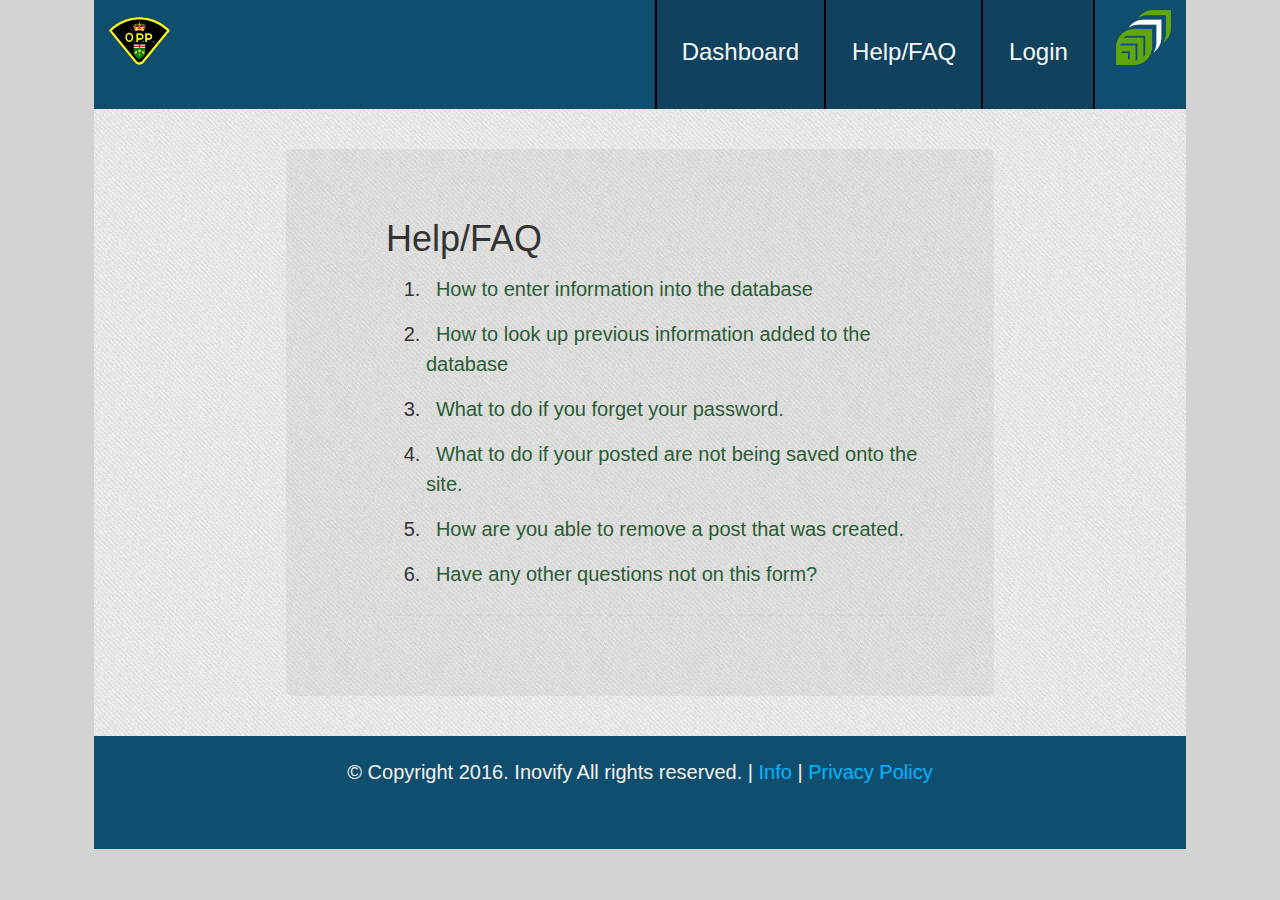
<file: help.html>
<!DOCTYPE html>
<html>
<head>
  <title>Help/FAQ</title>  
  <link rel="stylesheet" href="css/bootstrap-theme.css" />
  <link rel="stylesheet" href="css/bootstrap.min.css" />
  <link rel="stylesheet" href="css/bootstrap.css" />
  <link rel="stylesheet" href="css/main.css" />

</head>
<body>

  <div class="row outer">
   <div class="col-md-1"></div>
   <div class="col-md-10 inner"> 

     <section class="row nav-whole">
       <section class="col-md-1">
         <img src="images/opp_logo.png" class="opp-logo"> 
       </section> <!-- Close Column-->

       <section class="col-md-10">
         <nav>
           <ul class="navbar-right">
             <li><a href="index.html" title="dashboard">Dashboard</a></li>
             <li><a href="help.html" title="help">Help/FAQ</a></li>
             <li><a href="login.html" title="login">Login</a></li>
           </ul>
         </nav>
       </section>
       <section class="col-md-1">
         <img src="images/georgian-accelerator-green-white-200.png" class="leaf">
       </section>
     </section> <!-- Close Row -->



     <div class="row">
      <section class="col-md-12">
        <div class="page-wrap">


          <div class="help">
          <h1>Help/FAQ</h1>
          
            <ol>
              <li><a href="">How to enter information into the database</a></li>
              <li><a href="">How to look up previous information added to the database</a></li>
              <li><a href="">What to do if you forget your password.</a></li>
              <li><a href="">What to do if your posted are not being saved onto the site.</a></li>
              <li><a href="">How are you able to remove a post that was created.</a></li>
              <li><a href="">Have any other questions not on this form?</a></li>
            </ol>
          </div>
        </div>
      </section> 
    </div>






    <div class="row footer">
     <div class="col-md-12">
       <footer>
        <p>
          &copy; Copyright 2016. Inovify All rights reserved. | <a href="/info/">Info</a> | <a href="/privacy-policy/">Privacy Policy</a>
        </p>
      </footer>
    </div> <!-- Close Column-->
  </div> <!-- Close Row -->

</div><!-- Close Col-->

<div class="col-md-1 outer"></div>

</div><!-- Close Row-->



<div class="row">
 <div class="col-md-1"></div>
 <div class="col-md-10 footer">

 </div> <!-- Close Column-->
 <div class="col-md-1"></div>
</div><!-- Close Row-->

<script src="js/bootstrap.js"></script>
<script src="js/bootstrap.min.js"></script>
<script src="js/npm.js"></script>
</body>
</html>
</file>
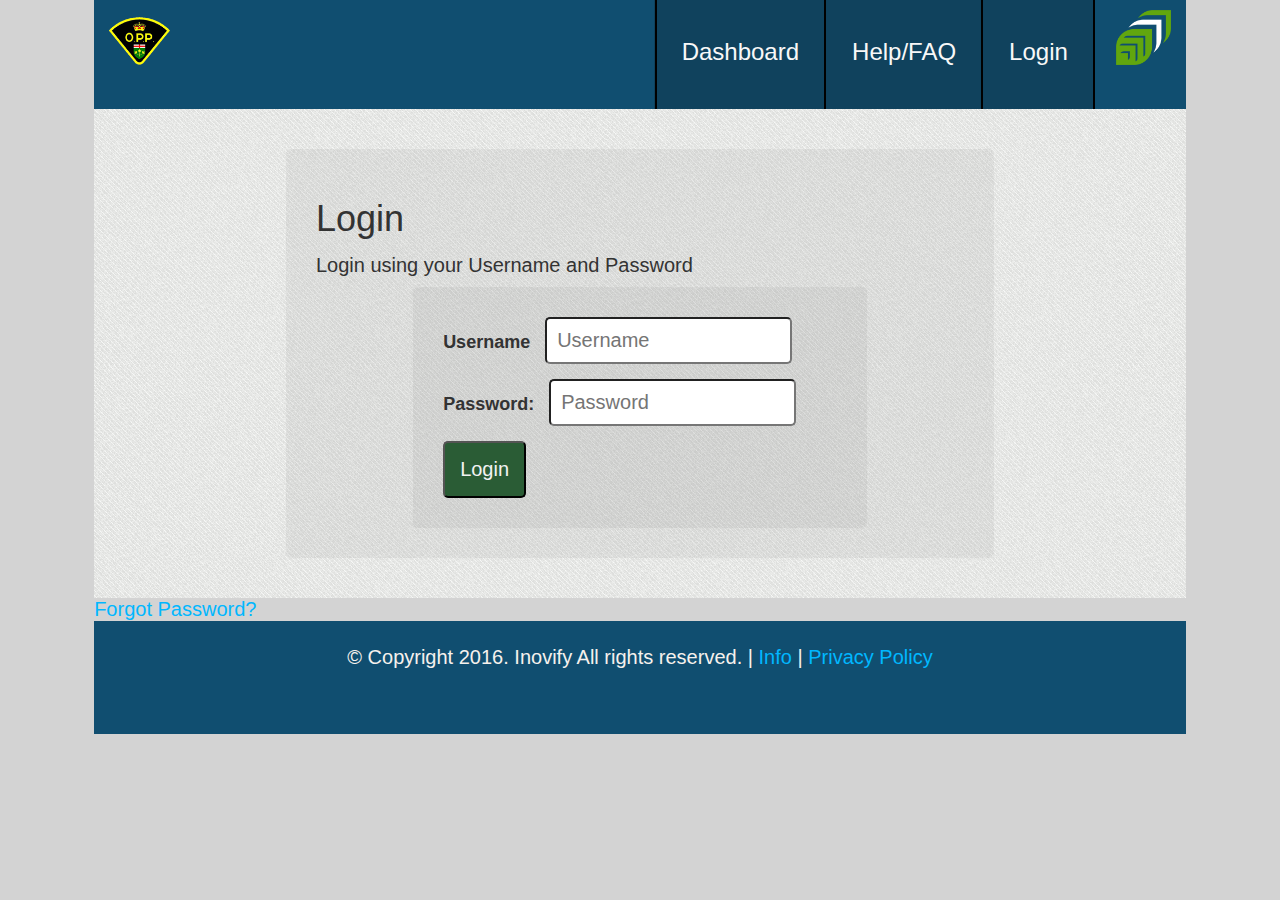
<file: login.html>
<!DOCTYPE html>
<html>
<head>
  <title>Login</title>  
  <link rel="stylesheet" href="css/bootstrap-theme.css" />
  <link rel="stylesheet" href="css/bootstrap.min.css" />
  <link rel="stylesheet" href="css/bootstrap.css" />
  <link rel="stylesheet" href="css/main.css" />
  
</head>
<body>

  <div class="row outer">
   <div class="col-md-1"></div>
   <div class="col-md-10 inner"> 

     <section class="row nav-whole">
       <section class="col-md-1">
         <img src="images/opp_logo.png" class="opp-logo"> 
       </section> <!-- Close Column-->
       
       <section class="col-md-10">
         <nav>
           <ul class="navbar-right">
             <li><a href="index.html" title="dashboard">Dashboard</a></li>
             <li><a href="help.html" title="help">Help/FAQ</a></li>
             <li><a href="login.html" title="login">Login</a></li>
           </ul>
         </nav>
       </section>
       <section class="col-md-1">
         <img src="images/georgian-accelerator-green-white-200.png" class="leaf">
       </section>
     </section> <!-- Close Row -->


     

     <div class="row">
      <section  class="col-md-12">
        <div class="page-wrap">
          <div class="login">

            <h1>Login</h1>
            <p>Login using your Username and Password</p>
            <div class="login">
              
              <form method="post" action="validate.php">
                <div>
                  <label for="email">Username</label>
                  <input name="email" placeholder="Username" />
                </div>
                <div>
                  <label for="pass">Password:</label>
                  <input name="pass" type="password" placeholder="Password" />
                </div>
                <button type="">Login</button>
              </form>
            </div>
          </div>
        </div> <!-- Close Row -->
      </section>
      <br />
      <a href="">Forgot Password?</a>
    </div>





    <div class="row footer">
     <div class="col-md-12">
       <footer>
        <p>
          &copy; Copyright 2016. Inovify All rights reserved. | <a href="/info/">Info</a> | <a href="/privacy-policy/">Privacy Policy</a>
        </p>
      </footer>
    </div> <!-- Close Column-->
  </div> <!-- Close Row -->

</div><!-- Close Col-->

<div class="col-md-1 outer"></div>

</div><!-- Close Row-->



<div class="row">
 <div class="col-md-1"></div>
 <div class="col-md-10 footer">
   
 </div> <!-- Close Column-->
 <div class="col-md-1"></div>
</div><!-- Close Row-->

<script src="js/bootstrap.js"></script>
<script src="js/bootstrap.min.js"></script>
<script src="js/npm.js"></script>
</body>
</html>
</file>
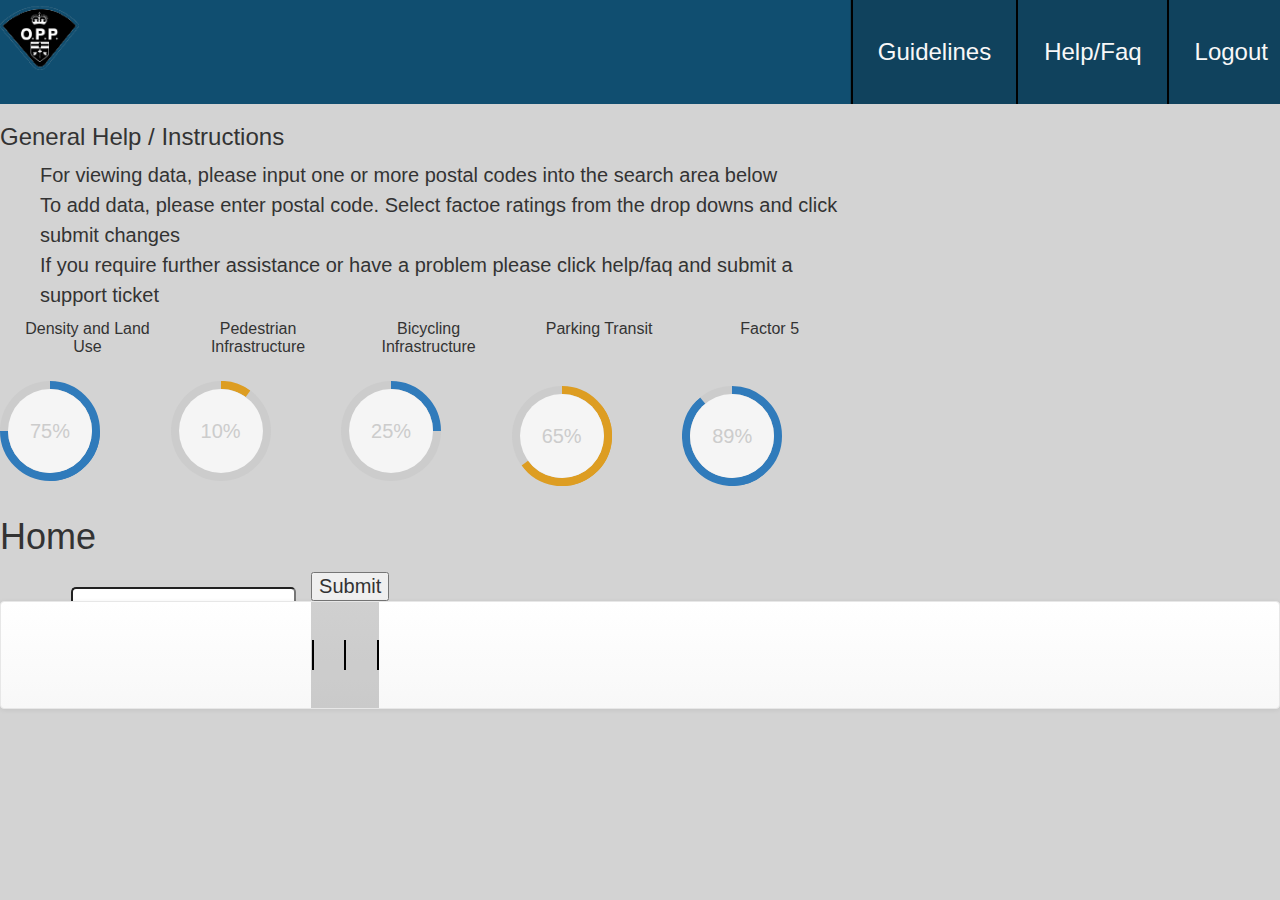
<file: main.html>
<!DOCTYPE html>
<html>
<head>
    <title>Home</title>  
    <link rel="stylesheet" href="css/bootstrap-theme.css" />
    <link rel="stylesheet" href="css/bootstrap.min.css" />
    <link rel="stylesheet" href="css/bootstrap.css" />
    <link rel="stylesheet" href="css/circle.css" />

    <link rel="stylesheet" href="css/main.css" />
    
</head>
<body>

    <header>
        <section class="row nav-whole">
            <section class="col-md-1">
                <img src="images/logo-opp.png" class="logo">
            </section> <!-- Close Column-->

            <section class="col-md-11">
                <nav>
                    <ul class="navbar-right">
                        <li><a href="main.html" title="home">Guidelines</a></li>
                        <li><a href="edit.html" title="edit">Help/Faq</a> </li>
                        <li><a href="login.html" title="login">Logout</a></li>
                    </ul>
                </nav>
            </section>
        </section> <!-- Close Row -->
    </header>


    <section class="row">
        <section class="col-md-8">

            <h3>General Help / Instructions</h3>

            <ol>
                <li>For viewing data, please input one or more postal codes into the search area below</li>
                <li>To add data, please enter postal code. Select factoe ratings from the drop downs and click submit changes</li>
                <li>If you require further assistance or have a problem please click help/faq and submit a support ticket</li>
            </ol>



            <section class="row">

                <section class="col-md-2 circle-wrapper">

                   <h3>Density and Land Use</h4>

                <div class="c100 p75 big">
                    <span>75%</span>
                    <div class="slice">
                        <div class="bar"></div>
                        <div class="fill"></div>
                    </div>
                </div>

                </section> <!-- Close Column Inner -->

                <section class="col-md-2 circle-wrapper">

                   <h3>Pedestrian Infrastructure</h4>

                <div class="c100 p10 big orange">
                    <span>10%</span>
                    <div class="slice">
                        <div class="bar"></div>
                        <div class="fill"></div>
                    </div>
                </div>

                </section> <!-- Close Column Inner -->

                <section class="col-md-2 circle-wrapper">

                   <h3>Bicycling Infrastructure</h4>

                <div class="c100 p25 big">
                    <span>25%</span>
                    <div class="slice">
                        <div class="bar"></div>
                        <div class="fill"></div>
                    </div>
                </div>

                </section> <!-- Close Column Inner -->

                <section class="col-md-2 circle-wrapper">

                    <h3>Parking Transit</h4>
                    <br />

                <div class="c100 p65 big orange">
                    <span>65%</span>
                    <div class="slice">
                        <div class="bar"></div>
                        <div class="fill"></div>
                    </div>
                </div>

                </section> <!-- Close Column Inner -->

                <section class="col-md-2 circle-wrapper">

                    <h3>Factor 5</h4>
                    
                    <br />
                    
                <div class="c100 p89 big">
                    <span>89%</span>
                    <div class="slice">
                        <div class="bar"></div>
                        <div class="fill"></div>
                    </div>
                </div>

                </section> <!-- Close Column Inner -->

                <section class="col-md-2">

                </section> <!-- Close Column Inner -->

            </section> <!-- Close Row Inner -->

        </section> <!-- Close Column -->

        <section class="col-md-4">

        </section> <!-- Close Column-->

    </section> <!-- Close Row -->


    <h1>Home</h1>

    <form method="get" role="search">
       <label>
         <span>Search:</span>
         <input type="search" accesskey="s">
     </label>
     <button>Submit</button>
 </form></li>

 <section1>


 </section1>

 <footer>
     <nav class="navbar navbar-default">
         <ul class="nav navbar-nav">
             <li><a href="main.html" title="home"></a></li>
             <li><a href="edit.html" title="edit"></a> </li>

         </ul>
     </nav>

 </footer>

 <script src="js/bootstrap.js"></script>
 <script src="js/bootstrap.min.js"></script>
 <script src="js/npm.js"></script>

</body>
</html>
</file>
<file: css/main.css>
html, body {


  font: 20px "Lucida Grande", Helvetica, Arial, sans-serif;
  /* background-color: rgb(0,255,127);*/
  height: 100%;
  background-color:lightgray;

}


.row {
  padding: 0;
}

section {
  padding: 0;
}

h1 {
  display: inline-block;
  font: 40px, "Times New Roman";
  position: relative;
  margin-bottom: 15px;
}

a {
  color: #00B7FF;
}

a:hover {
  text-decoration: none;
}

li {
  list-style-type: none;

}


/* Navigation Styling */

.nav-whole {
  background-color: #104E70;


}


.inner ol {
  margin-bottom: 30px;
  border-bottom: 2px dashed lightgray;
  padding-bottom: 10px;
}

.inner li {
  margin-bottom: 5px;
}

ol li {
  line-height: 1.5em;
}

nav {
  font-size: 0;
}



nav ul {
  margin: 0;
  padding: 0;
  padding-top: 38px;
  padding-bottom: 38px;
  overflow: hidden;
  background-color: rgba(20,20,20,0.2);
}

nav ul li {
    display: inline-block;
    list-style-type: none;
    padding-left: 1px;

}

nav li a {
  font-size: 24px;
  text-decoration: none;
  color: #f8f8f8;
  padding: 0;
  padding: 50px 25px 50px 25px;
  border-right: 2px solid black;

}

nav li:first-of-type a {
  border-left: 2px solid black;

}


nav li a:hover {
  background-color: rgba(20,20,20,0.4);
  text-decoration: none;
  color: lightgray;
}

td {
  border-bottom: 1px solid black;
}

td, th, tr {
  padding: 8px 20px 8px 20px;
}



input {
  padding: 10px;
  margin-bottom: 15px;
  border-radius: 5px;
}

/* Background Gradients */
.page-wrap {
width: 100%;
 margin-left: auto;
 margin-right: auto;
   background-image: url("../images/rough_diagonal.png");
  padding: 40px; 
}


/* Left Side Inner */
.inner section.col-md-8 {
    background-image: url("../images/rough_diagonal.png"); 
    padding: 40px;
  
}

/* Entire Left Side */
section.inner {
    background-image: url("../images/rough_diagonal.png"); 
    padding: 0;
}

.dash h1 {
  width: 100%;
  text-align: left;
  margin-bottom: -5px;

}

.dash li {
  font-size: 0.8em;
}

.col-md-12 {
  padding: 0;
}

.search-bar {
  margin-top: 20px;
}

/* Logo Image */
.opp-logo {
  margin-top: 12px;
  width: 100%;
}

.leaf{
   width: 90%;
    margin-top: 10px;
    float: right;
} 


.logo {
  text-align: center;
  width: 100%;
  margin: auto;
}


.circle {
    position:relative;
    width:200px; height:200px;
    margin:0 auto;
    overflow:hidden;
    border-radius: 100px;
}

.circle:after{
    content:'';
    position:absolute;
    left:25px; top:25px;
    border-radius:100%;
    width:150px; height:150px;
    box-shadow: 0px 0px 0px 2000px #f2f2f2;
    background-color: transparent;

}

.circle-wrapper {
  margin-right: 25px;
  text-align: center;
}

.circle p {
  margin-top: 85px;
  overflow: hidden;
  background-color: transparent;
  font-size: 1.6em;
}

.c100.big {
  font-size: 200px;
}

/* Recent Submissions Center */
.recent-submissions {
  text-align: center;
  margin-top: 15px;
 

}

/* Center Table */
.recent-submissions table {
  margin-left: auto;
  margin-right: auto;
}

/* Center Table */
.recent-submissions .thead-wrapper {
  border-bottom: 2px dashed gray;
  margin-bottom: 20px;
  padding-bottom: 10px;
}


.recent-submissions button {
  padding: 10px;
}


.map-changes {
  border-top: 2px dashed gray;
  padding-top: 30px;
  margin-top: 30px;
  height: 100%;
  overflow: none;
}



.fieldsets button {
    background-color: #2A5C35;
  padding: 15px;
  border-radius: 5px;
  color: #f2f2f2;
  text-align: center;
  float: right;
}


.post-form {
  text-align: center;
  margin: auto;
}

/* Form Inputs */
.post-form label {
display: block;
}



/* Form Inputs */


.post-form button {
  background-color: #2A5C35;
  padding: 15px;
  border-radius: 5px;
  color: #f2f2f2;
  text-align: center;

}


.post-form fieldset {
  width: 100%;
  display: inline-block;
  text-align: center;
  padding-right: 20px;
}


/* Form Input Styling WRAPPER */
.form-inputs {
  width: 250px;
  display: inline-block;
  margin-right: 5px;
}


/* Form Inputs */
.post-form .input-details {
  background-color: rgba(240,240,240,1);
  margin-left: 15px;

}

/* Form Input Styling WRAPPER */
.form-inputs label{
  margin-left: 25px;
}


.search-here-wrapper h2 {
  display: inline-block;
  margin-right: 20px;

}


/* Form Inputs */
.post-form .search-here {
  padding: 15px;
  border-radius: 15px;
  width: 400px;
  display: inline-block;

}





.postal-code {
  border-bottom: 2px dashed lightgray;
  background-color: rgba(255, 255, 255, 0.2); 
  padding: 20px;
  height: 100%;
  overflow: hidden;
  border-radius: 5px;


}

.postal-code button {
  float: right;
  margin-right: 15px;
  background-color: #2A5C35;
  padding: 15px;
  border-radius: 5px;
  color: #f2f2f2;
  text-align: center;
}

.postal-code p {
  margin-top: 15px;
  margin-right: 15px;
  font-size: 0.6em;
  float: right;
  clear: right;
}

fieldset {
  margin-bottom: 15px;
}

.fieldsets {
  margin-top: -10px;
  background-color: rgba(255, 255, 255, 0.2); 
  padding: 40px;
  border-radius: 20px;
  height: 100%;
  overflow: hidden;
}

.fieldsets .submit-changes {
  width: 100%;
}


/* Hide Fieldsets */
/*.fieldsets-hide, .fieldsets-hide > button {
    background-color: rgba(20,20,20,0.3);
    opacity: 0.4;

}*/



.submit-code p {
    color: black;
    font-size: 1.3em;
    display: absolute;
    padding-bottom: 10px;
}


#map_canvas {
  border: 1px dotted black;
  height: 500px;
  margin-left: 15px;
}

/* Circles */
.circle-wrapper h3{
  margin: 0;
  width: 125px;
  margin-left: 25px;
  margin-bottom: 5px;

}

/* Circles */
.circle-wrapper h3:last-of-type {
  margin-bottom: 25px;
}



.login {
  width: 70%;
  background-color: rgba(130, 130, 130, 0.1);
  padding: 30px;
  border-radius: 5px;
  margin-left: auto;
  margin-right: auto;

}

.login button {
    background-color: #2A5C35;
    padding: 15px;
    border-radius: 5px;
    color: #f2f2f2;
    text-align: center;
}



.help {
  width: 70%;
 background-color: rgba(130, 130, 130, 0.1);
  padding: 50px;
  padding-left: 100px;
  border-radius: 5px;
  margin-left: auto;
  margin-right: auto;
}


.help li {
  margin-bottom: 15px;
  list-style-type: decimal;

}

.help li:before {
  color: #61a60e;
}

.help a {
  color: #2A5C35;
  padding: 10px;
  border-radius: 5px;
}

.help a:hover {
  color: #61a60e;
  text-decoration: none;
  background-color: rgba(100,100,100,0.1);
  padding: 10px;
  border-radius: 5px;


}


.public {
  text-align: center;
}

.public button {
  margin-bottom: 10px;
  width: 100px;
}


.public a {
  font-size: 0.8em;
}


/* Background Styling Edges */
.outer{
  background-color:lightgray;

}



.trans {
    padding: 40px;
    padding: 40px;
    border-radius: 5px;
    background-color: rgba(150, 150, 150, 0.2);
}


.trans table {
  width: 100%;
}

/* Crest Wrapper */
.opp-crest-wrapper {
  width: 100px;
  margin: auto;
  border: 1px solid gray;
  border-radius: 20px;
  margin-bottom: 15px;

}

/* Crest Image */
.opp-crest {
  width: 100%;
}



label {
  float: left;
  font-size: 0.9em;
  margin-top: 15px;
  margin-right: 15px;
}

select {
  padding: 10px;
  float: right;
}

img.displayed {
    display: block;
    margin-left: auto;
    margin-right: auto 
  }




.footer {
  padding: 10px;
  background-color: #104E70;
  text-align: center;
  padding: 15px;
  color: #f6f1ed;
}

.footer p {
  padding: 10px;
}


/* Adjusting font size for screen */
@media (max-width: 3000px) {
.c100.big {
    font-size: 175px;
}
}


/* Adjusting font size for screen */
@media (max-width: 1850px) {
.c100.big {
    font-size: 150px;
}
}

@media (max-width: 1350px) {
.c100.big {
    font-size: 100px;
}
}


/* Adjusting font size for screen */
@media (max-width: 1400px) {
.circle-wrapper > h3 {
   font-size: 16px;
}
} 


/* Adjusting font size for screen */
@media (max-width: 1150px) {
tr,td {
  font-size: 0.9em;
}
} 



/* Adjusting font size for screen */
@media (max-width: 990px) {

nav {
    width: 100%;
}

nav ul {
  width: 100%;
  float: none;
  text-align: center;
  margin-top: 15px;
  margin-bottom: 15px;

}

.leaf {
  display: none;

}

/* Circle Sizes */
section.circle-wrapper {
  width: 300px;
  margin: auto;
}

.c100.big {
    font-size: 200px;
}

.circle-wrapper > h3 {
   font-size: 20px;
}

.nav-whole > section:first-of-type {
  width: 100%;
  text-align: center;
}

.opp-logo {
  width: 50%;
  text-align: center;
}

.help {

  text-align: center;
  margin-left: 20px;
  margin-right: 20px;

}


}

@media (max-width: 750px) {

.help {

  text-align: center;
  margin-left: 10px;
  margin-right: 10px;

}

}

/* Adjusting font size for screen */
@media (max-width: 600px) {

/* Circle Sizes */
section.circle-wrapper {
  width: 100px;
  margin: auto;
}


.c100.big {
    font-size: 150px;
}

.circle-wrapper > h3 {
   font-size: 20px;
}

.leaf {
  text-align: center;
  width: 100%;
  margin-right: 200px;

}



}




/*.login-page {
  width: 360px;
  padding: 8% 0 0;
  margin: auto;
}

.form {
  position: relative;
  z-index: 1;
  background: #FFFFFF;
  max-width: 360px;
  margin: 0 auto 100px;
  padding: 45px;
  text-align: center;
  box-shadow: 0 0 20px 0 rgba(0, 0, 0, 0.2), 0 5px 5px 0 rgba(0, 0, 0, 0.24);
}

.form input {
  font-family: "Roboto", sans-serif;
  outline: 0;
  background: #f2f2f2;
  width: 100%;
  border: 0;
  margin: 0 0 15px;
  padding: 15px;
  box-sizing: border-box;
  font-size: 14px;
}

.form button {
  font-family: "Roboto", sans-serif;
  text-transform: uppercase;
  outline: 0;
  background: #4CAF50;
  width: 100%;
  border: 0;
  padding: 15px;
  color: #FFFFFF;
  font-size: 14px;
  -webkit-transition: all 0.3 ease;
  transition: all 0.3 ease;
  cursor: pointer;
}

.form button:hover,.form button:active,.form button:focus {
  background: #43A047;
}

.form .message {
  margin: 15px 0 0;
  color: #b3b3b3;
  font-size: 12px;
}

.form .message a {
  color: #4CAF50;
  text-decoration: none;
}

.form .register-form {
  display: none;
}*/

/*.container {
  position: relative;
  z-index: 1;
  max-width: 300px;
  margin: 0 auto;
}
.container:before, .container:after {
  content: "";
  display: block;
  clear: both;
}
.container .info {
  margin: 50px auto;
  text-align: center;
}
.container .info h1 {
  margin: 0 0 15px;
  padding: 0;
  font-size: 36px;
  font-weight: 300;
  color: #1a1a1a;
}
.container .info span {
  color: #4d4d4d;
  font-size: 12px;
}
.container .info span a {
  color: #000000;
  text-decoration: none;
}
.container .info span .fa {
  color: #EF3B3A;
}
*/
</file>
<file: css/circle.css>
/****************************************************************
 *
 * CSS Percentage Circle
 * Author: Andre Firchow
 *
*****************************************************************/
.rect-auto, .c100.p51 .slice, .c100.p52 .slice, .c100.p53 .slice, .c100.p54 .slice, .c100.p55 .slice, .c100.p56 .slice, .c100.p57 .slice, .c100.p58 .slice, .c100.p59 .slice, .c100.p60 .slice, .c100.p61 .slice, .c100.p62 .slice, .c100.p63 .slice, .c100.p64 .slice, .c100.p65 .slice, .c100.p66 .slice, .c100.p67 .slice, .c100.p68 .slice, .c100.p69 .slice, .c100.p70 .slice, .c100.p71 .slice, .c100.p72 .slice, .c100.p73 .slice, .c100.p74 .slice, .c100.p75 .slice, .c100.p76 .slice, .c100.p77 .slice, .c100.p78 .slice, .c100.p79 .slice, .c100.p80 .slice, .c100.p81 .slice, .c100.p82 .slice, .c100.p83 .slice, .c100.p84 .slice, .c100.p85 .slice, .c100.p86 .slice, .c100.p87 .slice, .c100.p88 .slice, .c100.p89 .slice, .c100.p90 .slice, .c100.p91 .slice, .c100.p92 .slice, .c100.p93 .slice, .c100.p94 .slice, .c100.p95 .slice, .c100.p96 .slice, .c100.p97 .slice, .c100.p98 .slice, .c100.p99 .slice, .c100.p100 .slice {
  clip: rect(auto, auto, auto, auto);
}

.pie, .c100 .bar, .c100.p51 .fill, .c100.p52 .fill, .c100.p53 .fill, .c100.p54 .fill, .c100.p55 .fill, .c100.p56 .fill, .c100.p57 .fill, .c100.p58 .fill, .c100.p59 .fill, .c100.p60 .fill, .c100.p61 .fill, .c100.p62 .fill, .c100.p63 .fill, .c100.p64 .fill, .c100.p65 .fill, .c100.p66 .fill, .c100.p67 .fill, .c100.p68 .fill, .c100.p69 .fill, .c100.p70 .fill, .c100.p71 .fill, .c100.p72 .fill, .c100.p73 .fill, .c100.p74 .fill, .c100.p75 .fill, .c100.p76 .fill, .c100.p77 .fill, .c100.p78 .fill, .c100.p79 .fill, .c100.p80 .fill, .c100.p81 .fill, .c100.p82 .fill, .c100.p83 .fill, .c100.p84 .fill, .c100.p85 .fill, .c100.p86 .fill, .c100.p87 .fill, .c100.p88 .fill, .c100.p89 .fill, .c100.p90 .fill, .c100.p91 .fill, .c100.p92 .fill, .c100.p93 .fill, .c100.p94 .fill, .c100.p95 .fill, .c100.p96 .fill, .c100.p97 .fill, .c100.p98 .fill, .c100.p99 .fill, .c100.p100 .fill {
  position: absolute;
  border: 0.08em solid #307bbb;
  width: 0.84em;
  height: 0.84em;
  clip: rect(0em, 0.5em, 1em, 0em);
  -webkit-border-radius: 50%;
  -moz-border-radius: 50%;
  -ms-border-radius: 50%;
  -o-border-radius: 50%;
  border-radius: 50%;
  -webkit-transform: rotate(0deg);
  -moz-transform: rotate(0deg);
  -ms-transform: rotate(0deg);
  -o-transform: rotate(0deg);
  transform: rotate(0deg);
}

.pie-fill, .c100.p51 .bar:after, .c100.p51 .fill, .c100.p52 .bar:after, .c100.p52 .fill, .c100.p53 .bar:after, .c100.p53 .fill, .c100.p54 .bar:after, .c100.p54 .fill, .c100.p55 .bar:after, .c100.p55 .fill, .c100.p56 .bar:after, .c100.p56 .fill, .c100.p57 .bar:after, .c100.p57 .fill, .c100.p58 .bar:after, .c100.p58 .fill, .c100.p59 .bar:after, .c100.p59 .fill, .c100.p60 .bar:after, .c100.p60 .fill, .c100.p61 .bar:after, .c100.p61 .fill, .c100.p62 .bar:after, .c100.p62 .fill, .c100.p63 .bar:after, .c100.p63 .fill, .c100.p64 .bar:after, .c100.p64 .fill, .c100.p65 .bar:after, .c100.p65 .fill, .c100.p66 .bar:after, .c100.p66 .fill, .c100.p67 .bar:after, .c100.p67 .fill, .c100.p68 .bar:after, .c100.p68 .fill, .c100.p69 .bar:after, .c100.p69 .fill, .c100.p70 .bar:after, .c100.p70 .fill, .c100.p71 .bar:after, .c100.p71 .fill, .c100.p72 .bar:after, .c100.p72 .fill, .c100.p73 .bar:after, .c100.p73 .fill, .c100.p74 .bar:after, .c100.p74 .fill, .c100.p75 .bar:after, .c100.p75 .fill, .c100.p76 .bar:after, .c100.p76 .fill, .c100.p77 .bar:after, .c100.p77 .fill, .c100.p78 .bar:after, .c100.p78 .fill, .c100.p79 .bar:after, .c100.p79 .fill, .c100.p80 .bar:after, .c100.p80 .fill, .c100.p81 .bar:after, .c100.p81 .fill, .c100.p82 .bar:after, .c100.p82 .fill, .c100.p83 .bar:after, .c100.p83 .fill, .c100.p84 .bar:after, .c100.p84 .fill, .c100.p85 .bar:after, .c100.p85 .fill, .c100.p86 .bar:after, .c100.p86 .fill, .c100.p87 .bar:after, .c100.p87 .fill, .c100.p88 .bar:after, .c100.p88 .fill, .c100.p89 .bar:after, .c100.p89 .fill, .c100.p90 .bar:after, .c100.p90 .fill, .c100.p91 .bar:after, .c100.p91 .fill, .c100.p92 .bar:after, .c100.p92 .fill, .c100.p93 .bar:after, .c100.p93 .fill, .c100.p94 .bar:after, .c100.p94 .fill, .c100.p95 .bar:after, .c100.p95 .fill, .c100.p96 .bar:after, .c100.p96 .fill, .c100.p97 .bar:after, .c100.p97 .fill, .c100.p98 .bar:after, .c100.p98 .fill, .c100.p99 .bar:after, .c100.p99 .fill, .c100.p100 .bar:after, .c100.p100 .fill {
  -webkit-transform: rotate(180deg);
  -moz-transform: rotate(180deg);
  -ms-transform: rotate(180deg);
  -o-transform: rotate(180deg);
  transform: rotate(180deg);
}

.c100 {
  position: relative;
  font-size: 120px;
  width: 1em;
  height: 1em;
  -webkit-border-radius: 50%;
  -moz-border-radius: 50%;
  -ms-border-radius: 50%;
  -o-border-radius: 50%;
  border-radius: 50%;
  float: left;
  margin: 0 0.1em 0.1em 0;
  background-color: #cccccc;
}
.c100 *, .c100 *:before, .c100 *:after {
  -webkit-box-sizing: content-box;
  -moz-box-sizing: content-box;
  box-sizing: content-box;
}
.c100.center {
  float: none;
  margin: 0 auto;
}
.c100.big {
  font-size: 240px;
}
.c100.small {
  font-size: 80px;
}
.c100 > span {
  position: absolute;
  width: 100%;
  z-index: 1;
  left: 0;
  top: 0;
  width: 5em;
  line-height: 5em;
  font-size: 0.2em;
  color: #cccccc;
  display: block;
  text-align: center;
  white-space: nowrap;
  -webkit-transition-property: all;
  -moz-transition-property: all;
  -o-transition-property: all;
  transition-property: all;
  -webkit-transition-duration: 0.2s;
  -moz-transition-duration: 0.2s;
  -o-transition-duration: 0.2s;
  transition-duration: 0.2s;
  -webkit-transition-timing-function: ease-out;
  -moz-transition-timing-function: ease-out;
  -o-transition-timing-function: ease-out;
  transition-timing-function: ease-out;
}
.c100:after {
  position: absolute;
  top: 0.08em;
  left: 0.08em;
  display: block;
  content: " ";
  -webkit-border-radius: 50%;
  -moz-border-radius: 50%;
  -ms-border-radius: 50%;
  -o-border-radius: 50%;
  border-radius: 50%;
  background-color: whitesmoke;
  width: 0.84em;
  height: 0.84em;
  -webkit-transition-property: all;
  -moz-transition-property: all;
  -o-transition-property: all;
  transition-property: all;
  -webkit-transition-duration: 0.2s;
  -moz-transition-duration: 0.2s;
  -o-transition-duration: 0.2s;
  transition-duration: 0.2s;
  -webkit-transition-timing-function: ease-in;
  -moz-transition-timing-function: ease-in;
  -o-transition-timing-function: ease-in;
  transition-timing-function: ease-in;
}
.c100 .slice {
  position: absolute;
  width: 1em;
  height: 1em;
  clip: rect(0em, 1em, 1em, 0.5em);
}
.c100.p1 .bar {
  -webkit-transform: rotate(3.6deg);
  -moz-transform: rotate(3.6deg);
  -ms-transform: rotate(3.6deg);
  -o-transform: rotate(3.6deg);
  transform: rotate(3.6deg);
}
.c100.p2 .bar {
  -webkit-transform: rotate(7.2deg);
  -moz-transform: rotate(7.2deg);
  -ms-transform: rotate(7.2deg);
  -o-transform: rotate(7.2deg);
  transform: rotate(7.2deg);
}
.c100.p3 .bar {
  -webkit-transform: rotate(10.8deg);
  -moz-transform: rotate(10.8deg);
  -ms-transform: rotate(10.8deg);
  -o-transform: rotate(10.8deg);
  transform: rotate(10.8deg);
}
.c100.p4 .bar {
  -webkit-transform: rotate(14.4deg);
  -moz-transform: rotate(14.4deg);
  -ms-transform: rotate(14.4deg);
  -o-transform: rotate(14.4deg);
  transform: rotate(14.4deg);
}
.c100.p5 .bar {
  -webkit-transform: rotate(18deg);
  -moz-transform: rotate(18deg);
  -ms-transform: rotate(18deg);
  -o-transform: rotate(18deg);
  transform: rotate(18deg);
}
.c100.p6 .bar {
  -webkit-transform: rotate(21.6deg);
  -moz-transform: rotate(21.6deg);
  -ms-transform: rotate(21.6deg);
  -o-transform: rotate(21.6deg);
  transform: rotate(21.6deg);
}
.c100.p7 .bar {
  -webkit-transform: rotate(25.2deg);
  -moz-transform: rotate(25.2deg);
  -ms-transform: rotate(25.2deg);
  -o-transform: rotate(25.2deg);
  transform: rotate(25.2deg);
}
.c100.p8 .bar {
  -webkit-transform: rotate(28.8deg);
  -moz-transform: rotate(28.8deg);
  -ms-transform: rotate(28.8deg);
  -o-transform: rotate(28.8deg);
  transform: rotate(28.8deg);
}
.c100.p9 .bar {
  -webkit-transform: rotate(32.4deg);
  -moz-transform: rotate(32.4deg);
  -ms-transform: rotate(32.4deg);
  -o-transform: rotate(32.4deg);
  transform: rotate(32.4deg);
}
.c100.p10 .bar {
  -webkit-transform: rotate(36deg);
  -moz-transform: rotate(36deg);
  -ms-transform: rotate(36deg);
  -o-transform: rotate(36deg);
  transform: rotate(36deg);
}
.c100.p11 .bar {
  -webkit-transform: rotate(39.6deg);
  -moz-transform: rotate(39.6deg);
  -ms-transform: rotate(39.6deg);
  -o-transform: rotate(39.6deg);
  transform: rotate(39.6deg);
}
.c100.p12 .bar {
  -webkit-transform: rotate(43.2deg);
  -moz-transform: rotate(43.2deg);
  -ms-transform: rotate(43.2deg);
  -o-transform: rotate(43.2deg);
  transform: rotate(43.2deg);
}
.c100.p13 .bar {
  -webkit-transform: rotate(46.8deg);
  -moz-transform: rotate(46.8deg);
  -ms-transform: rotate(46.8deg);
  -o-transform: rotate(46.8deg);
  transform: rotate(46.8deg);
}
.c100.p14 .bar {
  -webkit-transform: rotate(50.4deg);
  -moz-transform: rotate(50.4deg);
  -ms-transform: rotate(50.4deg);
  -o-transform: rotate(50.4deg);
  transform: rotate(50.4deg);
}
.c100.p15 .bar {
  -webkit-transform: rotate(54deg);
  -moz-transform: rotate(54deg);
  -ms-transform: rotate(54deg);
  -o-transform: rotate(54deg);
  transform: rotate(54deg);
}
.c100.p16 .bar {
  -webkit-transform: rotate(57.6deg);
  -moz-transform: rotate(57.6deg);
  -ms-transform: rotate(57.6deg);
  -o-transform: rotate(57.6deg);
  transform: rotate(57.6deg);
}
.c100.p17 .bar {
  -webkit-transform: rotate(61.2deg);
  -moz-transform: rotate(61.2deg);
  -ms-transform: rotate(61.2deg);
  -o-transform: rotate(61.2deg);
  transform: rotate(61.2deg);
}
.c100.p18 .bar {
  -webkit-transform: rotate(64.8deg);
  -moz-transform: rotate(64.8deg);
  -ms-transform: rotate(64.8deg);
  -o-transform: rotate(64.8deg);
  transform: rotate(64.8deg);
}
.c100.p19 .bar {
  -webkit-transform: rotate(68.4deg);
  -moz-transform: rotate(68.4deg);
  -ms-transform: rotate(68.4deg);
  -o-transform: rotate(68.4deg);
  transform: rotate(68.4deg);
}
.c100.p20 .bar {
  -webkit-transform: rotate(72deg);
  -moz-transform: rotate(72deg);
  -ms-transform: rotate(72deg);
  -o-transform: rotate(72deg);
  transform: rotate(72deg);
}
.c100.p21 .bar {
  -webkit-transform: rotate(75.6deg);
  -moz-transform: rotate(75.6deg);
  -ms-transform: rotate(75.6deg);
  -o-transform: rotate(75.6deg);
  transform: rotate(75.6deg);
}
.c100.p22 .bar {
  -webkit-transform: rotate(79.2deg);
  -moz-transform: rotate(79.2deg);
  -ms-transform: rotate(79.2deg);
  -o-transform: rotate(79.2deg);
  transform: rotate(79.2deg);
}
.c100.p23 .bar {
  -webkit-transform: rotate(82.8deg);
  -moz-transform: rotate(82.8deg);
  -ms-transform: rotate(82.8deg);
  -o-transform: rotate(82.8deg);
  transform: rotate(82.8deg);
}
.c100.p24 .bar {
  -webkit-transform: rotate(86.4deg);
  -moz-transform: rotate(86.4deg);
  -ms-transform: rotate(86.4deg);
  -o-transform: rotate(86.4deg);
  transform: rotate(86.4deg);
}
.c100.p25 .bar {
  -webkit-transform: rotate(90deg);
  -moz-transform: rotate(90deg);
  -ms-transform: rotate(90deg);
  -o-transform: rotate(90deg);
  transform: rotate(90deg);
}
.c100.p26 .bar {
  -webkit-transform: rotate(93.6deg);
  -moz-transform: rotate(93.6deg);
  -ms-transform: rotate(93.6deg);
  -o-transform: rotate(93.6deg);
  transform: rotate(93.6deg);
}
.c100.p27 .bar {
  -webkit-transform: rotate(97.2deg);
  -moz-transform: rotate(97.2deg);
  -ms-transform: rotate(97.2deg);
  -o-transform: rotate(97.2deg);
  transform: rotate(97.2deg);
}
.c100.p28 .bar {
  -webkit-transform: rotate(100.8deg);
  -moz-transform: rotate(100.8deg);
  -ms-transform: rotate(100.8deg);
  -o-transform: rotate(100.8deg);
  transform: rotate(100.8deg);
}
.c100.p29 .bar {
  -webkit-transform: rotate(104.4deg);
  -moz-transform: rotate(104.4deg);
  -ms-transform: rotate(104.4deg);
  -o-transform: rotate(104.4deg);
  transform: rotate(104.4deg);
}
.c100.p30 .bar {
  -webkit-transform: rotate(108deg);
  -moz-transform: rotate(108deg);
  -ms-transform: rotate(108deg);
  -o-transform: rotate(108deg);
  transform: rotate(108deg);
}
.c100.p31 .bar {
  -webkit-transform: rotate(111.6deg);
  -moz-transform: rotate(111.6deg);
  -ms-transform: rotate(111.6deg);
  -o-transform: rotate(111.6deg);
  transform: rotate(111.6deg);
}
.c100.p32 .bar {
  -webkit-transform: rotate(115.2deg);
  -moz-transform: rotate(115.2deg);
  -ms-transform: rotate(115.2deg);
  -o-transform: rotate(115.2deg);
  transform: rotate(115.2deg);
}
.c100.p33 .bar {
  -webkit-transform: rotate(118.8deg);
  -moz-transform: rotate(118.8deg);
  -ms-transform: rotate(118.8deg);
  -o-transform: rotate(118.8deg);
  transform: rotate(118.8deg);
}
.c100.p34 .bar {
  -webkit-transform: rotate(122.4deg);
  -moz-transform: rotate(122.4deg);
  -ms-transform: rotate(122.4deg);
  -o-transform: rotate(122.4deg);
  transform: rotate(122.4deg);
}
.c100.p35 .bar {
  -webkit-transform: rotate(126deg);
  -moz-transform: rotate(126deg);
  -ms-transform: rotate(126deg);
  -o-transform: rotate(126deg);
  transform: rotate(126deg);
}
.c100.p36 .bar {
  -webkit-transform: rotate(129.6deg);
  -moz-transform: rotate(129.6deg);
  -ms-transform: rotate(129.6deg);
  -o-transform: rotate(129.6deg);
  transform: rotate(129.6deg);
}
.c100.p37 .bar {
  -webkit-transform: rotate(133.2deg);
  -moz-transform: rotate(133.2deg);
  -ms-transform: rotate(133.2deg);
  -o-transform: rotate(133.2deg);
  transform: rotate(133.2deg);
}
.c100.p38 .bar {
  -webkit-transform: rotate(136.8deg);
  -moz-transform: rotate(136.8deg);
  -ms-transform: rotate(136.8deg);
  -o-transform: rotate(136.8deg);
  transform: rotate(136.8deg);
}
.c100.p39 .bar {
  -webkit-transform: rotate(140.4deg);
  -moz-transform: rotate(140.4deg);
  -ms-transform: rotate(140.4deg);
  -o-transform: rotate(140.4deg);
  transform: rotate(140.4deg);
}
.c100.p40 .bar {
  -webkit-transform: rotate(144deg);
  -moz-transform: rotate(144deg);
  -ms-transform: rotate(144deg);
  -o-transform: rotate(144deg);
  transform: rotate(144deg);
}
.c100.p41 .bar {
  -webkit-transform: rotate(147.6deg);
  -moz-transform: rotate(147.6deg);
  -ms-transform: rotate(147.6deg);
  -o-transform: rotate(147.6deg);
  transform: rotate(147.6deg);
}
.c100.p42 .bar {
  -webkit-transform: rotate(151.2deg);
  -moz-transform: rotate(151.2deg);
  -ms-transform: rotate(151.2deg);
  -o-transform: rotate(151.2deg);
  transform: rotate(151.2deg);
}
.c100.p43 .bar {
  -webkit-transform: rotate(154.8deg);
  -moz-transform: rotate(154.8deg);
  -ms-transform: rotate(154.8deg);
  -o-transform: rotate(154.8deg);
  transform: rotate(154.8deg);
}
.c100.p44 .bar {
  -webkit-transform: rotate(158.4deg);
  -moz-transform: rotate(158.4deg);
  -ms-transform: rotate(158.4deg);
  -o-transform: rotate(158.4deg);
  transform: rotate(158.4deg);
}
.c100.p45 .bar {
  -webkit-transform: rotate(162deg);
  -moz-transform: rotate(162deg);
  -ms-transform: rotate(162deg);
  -o-transform: rotate(162deg);
  transform: rotate(162deg);
}
.c100.p46 .bar {
  -webkit-transform: rotate(165.6deg);
  -moz-transform: rotate(165.6deg);
  -ms-transform: rotate(165.6deg);
  -o-transform: rotate(165.6deg);
  transform: rotate(165.6deg);
}
.c100.p47 .bar {
  -webkit-transform: rotate(169.2deg);
  -moz-transform: rotate(169.2deg);
  -ms-transform: rotate(169.2deg);
  -o-transform: rotate(169.2deg);
  transform: rotate(169.2deg);
}
.c100.p48 .bar {
  -webkit-transform: rotate(172.8deg);
  -moz-transform: rotate(172.8deg);
  -ms-transform: rotate(172.8deg);
  -o-transform: rotate(172.8deg);
  transform: rotate(172.8deg);
}
.c100.p49 .bar {
  -webkit-transform: rotate(176.4deg);
  -moz-transform: rotate(176.4deg);
  -ms-transform: rotate(176.4deg);
  -o-transform: rotate(176.4deg);
  transform: rotate(176.4deg);
}
.c100.p50 .bar {
  -webkit-transform: rotate(180deg);
  -moz-transform: rotate(180deg);
  -ms-transform: rotate(180deg);
  -o-transform: rotate(180deg);
  transform: rotate(180deg);
}
.c100.p51 .bar {
  -webkit-transform: rotate(183.6deg);
  -moz-transform: rotate(183.6deg);
  -ms-transform: rotate(183.6deg);
  -o-transform: rotate(183.6deg);
  transform: rotate(183.6deg);
}
.c100.p52 .bar {
  -webkit-transform: rotate(187.2deg);
  -moz-transform: rotate(187.2deg);
  -ms-transform: rotate(187.2deg);
  -o-transform: rotate(187.2deg);
  transform: rotate(187.2deg);
}
.c100.p53 .bar {
  -webkit-transform: rotate(190.8deg);
  -moz-transform: rotate(190.8deg);
  -ms-transform: rotate(190.8deg);
  -o-transform: rotate(190.8deg);
  transform: rotate(190.8deg);
}
.c100.p54 .bar {
  -webkit-transform: rotate(194.4deg);
  -moz-transform: rotate(194.4deg);
  -ms-transform: rotate(194.4deg);
  -o-transform: rotate(194.4deg);
  transform: rotate(194.4deg);
}
.c100.p55 .bar {
  -webkit-transform: rotate(198deg);
  -moz-transform: rotate(198deg);
  -ms-transform: rotate(198deg);
  -o-transform: rotate(198deg);
  transform: rotate(198deg);
}
.c100.p56 .bar {
  -webkit-transform: rotate(201.6deg);
  -moz-transform: rotate(201.6deg);
  -ms-transform: rotate(201.6deg);
  -o-transform: rotate(201.6deg);
  transform: rotate(201.6deg);
}
.c100.p57 .bar {
  -webkit-transform: rotate(205.2deg);
  -moz-transform: rotate(205.2deg);
  -ms-transform: rotate(205.2deg);
  -o-transform: rotate(205.2deg);
  transform: rotate(205.2deg);
}
.c100.p58 .bar {
  -webkit-transform: rotate(208.8deg);
  -moz-transform: rotate(208.8deg);
  -ms-transform: rotate(208.8deg);
  -o-transform: rotate(208.8deg);
  transform: rotate(208.8deg);
}
.c100.p59 .bar {
  -webkit-transform: rotate(212.4deg);
  -moz-transform: rotate(212.4deg);
  -ms-transform: rotate(212.4deg);
  -o-transform: rotate(212.4deg);
  transform: rotate(212.4deg);
}
.c100.p60 .bar {
  -webkit-transform: rotate(216deg);
  -moz-transform: rotate(216deg);
  -ms-transform: rotate(216deg);
  -o-transform: rotate(216deg);
  transform: rotate(216deg);
}
.c100.p61 .bar {
  -webkit-transform: rotate(219.6deg);
  -moz-transform: rotate(219.6deg);
  -ms-transform: rotate(219.6deg);
  -o-transform: rotate(219.6deg);
  transform: rotate(219.6deg);
}
.c100.p62 .bar {
  -webkit-transform: rotate(223.2deg);
  -moz-transform: rotate(223.2deg);
  -ms-transform: rotate(223.2deg);
  -o-transform: rotate(223.2deg);
  transform: rotate(223.2deg);
}
.c100.p63 .bar {
  -webkit-transform: rotate(226.8deg);
  -moz-transform: rotate(226.8deg);
  -ms-transform: rotate(226.8deg);
  -o-transform: rotate(226.8deg);
  transform: rotate(226.8deg);
}
.c100.p64 .bar {
  -webkit-transform: rotate(230.4deg);
  -moz-transform: rotate(230.4deg);
  -ms-transform: rotate(230.4deg);
  -o-transform: rotate(230.4deg);
  transform: rotate(230.4deg);
}
.c100.p65 .bar {
  -webkit-transform: rotate(234deg);
  -moz-transform: rotate(234deg);
  -ms-transform: rotate(234deg);
  -o-transform: rotate(234deg);
  transform: rotate(234deg);
}
.c100.p66 .bar {
  -webkit-transform: rotate(237.6deg);
  -moz-transform: rotate(237.6deg);
  -ms-transform: rotate(237.6deg);
  -o-transform: rotate(237.6deg);
  transform: rotate(237.6deg);
}
.c100.p67 .bar {
  -webkit-transform: rotate(241.2deg);
  -moz-transform: rotate(241.2deg);
  -ms-transform: rotate(241.2deg);
  -o-transform: rotate(241.2deg);
  transform: rotate(241.2deg);
}
.c100.p68 .bar {
  -webkit-transform: rotate(244.8deg);
  -moz-transform: rotate(244.8deg);
  -ms-transform: rotate(244.8deg);
  -o-transform: rotate(244.8deg);
  transform: rotate(244.8deg);
}
.c100.p69 .bar {
  -webkit-transform: rotate(248.4deg);
  -moz-transform: rotate(248.4deg);
  -ms-transform: rotate(248.4deg);
  -o-transform: rotate(248.4deg);
  transform: rotate(248.4deg);
}
.c100.p70 .bar {
  -webkit-transform: rotate(252deg);
  -moz-transform: rotate(252deg);
  -ms-transform: rotate(252deg);
  -o-transform: rotate(252deg);
  transform: rotate(252deg);
}
.c100.p71 .bar {
  -webkit-transform: rotate(255.6deg);
  -moz-transform: rotate(255.6deg);
  -ms-transform: rotate(255.6deg);
  -o-transform: rotate(255.6deg);
  transform: rotate(255.6deg);
}
.c100.p72 .bar {
  -webkit-transform: rotate(259.2deg);
  -moz-transform: rotate(259.2deg);
  -ms-transform: rotate(259.2deg);
  -o-transform: rotate(259.2deg);
  transform: rotate(259.2deg);
}
.c100.p73 .bar {
  -webkit-transform: rotate(262.8deg);
  -moz-transform: rotate(262.8deg);
  -ms-transform: rotate(262.8deg);
  -o-transform: rotate(262.8deg);
  transform: rotate(262.8deg);
}
.c100.p74 .bar {
  -webkit-transform: rotate(266.4deg);
  -moz-transform: rotate(266.4deg);
  -ms-transform: rotate(266.4deg);
  -o-transform: rotate(266.4deg);
  transform: rotate(266.4deg);
}
.c100.p75 .bar {
  -webkit-transform: rotate(270deg);
  -moz-transform: rotate(270deg);
  -ms-transform: rotate(270deg);
  -o-transform: rotate(270deg);
  transform: rotate(270deg);
}
.c100.p76 .bar {
  -webkit-transform: rotate(273.6deg);
  -moz-transform: rotate(273.6deg);
  -ms-transform: rotate(273.6deg);
  -o-transform: rotate(273.6deg);
  transform: rotate(273.6deg);
}
.c100.p77 .bar {
  -webkit-transform: rotate(277.2deg);
  -moz-transform: rotate(277.2deg);
  -ms-transform: rotate(277.2deg);
  -o-transform: rotate(277.2deg);
  transform: rotate(277.2deg);
}
.c100.p78 .bar {
  -webkit-transform: rotate(280.8deg);
  -moz-transform: rotate(280.8deg);
  -ms-transform: rotate(280.8deg);
  -o-transform: rotate(280.8deg);
  transform: rotate(280.8deg);
}
.c100.p79 .bar {
  -webkit-transform: rotate(284.4deg);
  -moz-transform: rotate(284.4deg);
  -ms-transform: rotate(284.4deg);
  -o-transform: rotate(284.4deg);
  transform: rotate(284.4deg);
}
.c100.p80 .bar {
  -webkit-transform: rotate(288deg);
  -moz-transform: rotate(288deg);
  -ms-transform: rotate(288deg);
  -o-transform: rotate(288deg);
  transform: rotate(288deg);
}
.c100.p81 .bar {
  -webkit-transform: rotate(291.6deg);
  -moz-transform: rotate(291.6deg);
  -ms-transform: rotate(291.6deg);
  -o-transform: rotate(291.6deg);
  transform: rotate(291.6deg);
}
.c100.p82 .bar {
  -webkit-transform: rotate(295.2deg);
  -moz-transform: rotate(295.2deg);
  -ms-transform: rotate(295.2deg);
  -o-transform: rotate(295.2deg);
  transform: rotate(295.2deg);
}
.c100.p83 .bar {
  -webkit-transform: rotate(298.8deg);
  -moz-transform: rotate(298.8deg);
  -ms-transform: rotate(298.8deg);
  -o-transform: rotate(298.8deg);
  transform: rotate(298.8deg);
}
.c100.p84 .bar {
  -webkit-transform: rotate(302.4deg);
  -moz-transform: rotate(302.4deg);
  -ms-transform: rotate(302.4deg);
  -o-transform: rotate(302.4deg);
  transform: rotate(302.4deg);
}
.c100.p85 .bar {
  -webkit-transform: rotate(306deg);
  -moz-transform: rotate(306deg);
  -ms-transform: rotate(306deg);
  -o-transform: rotate(306deg);
  transform: rotate(306deg);
}
.c100.p86 .bar {
  -webkit-transform: rotate(309.6deg);
  -moz-transform: rotate(309.6deg);
  -ms-transform: rotate(309.6deg);
  -o-transform: rotate(309.6deg);
  transform: rotate(309.6deg);
}
.c100.p87 .bar {
  -webkit-transform: rotate(313.2deg);
  -moz-transform: rotate(313.2deg);
  -ms-transform: rotate(313.2deg);
  -o-transform: rotate(313.2deg);
  transform: rotate(313.2deg);
}
.c100.p88 .bar {
  -webkit-transform: rotate(316.8deg);
  -moz-transform: rotate(316.8deg);
  -ms-transform: rotate(316.8deg);
  -o-transform: rotate(316.8deg);
  transform: rotate(316.8deg);
}
.c100.p89 .bar {
  -webkit-transform: rotate(320.4deg);
  -moz-transform: rotate(320.4deg);
  -ms-transform: rotate(320.4deg);
  -o-transform: rotate(320.4deg);
  transform: rotate(320.4deg);
}
.c100.p90 .bar {
  -webkit-transform: rotate(324deg);
  -moz-transform: rotate(324deg);
  -ms-transform: rotate(324deg);
  -o-transform: rotate(324deg);
  transform: rotate(324deg);
}
.c100.p91 .bar {
  -webkit-transform: rotate(327.6deg);
  -moz-transform: rotate(327.6deg);
  -ms-transform: rotate(327.6deg);
  -o-transform: rotate(327.6deg);
  transform: rotate(327.6deg);
}
.c100.p92 .bar {
  -webkit-transform: rotate(331.2deg);
  -moz-transform: rotate(331.2deg);
  -ms-transform: rotate(331.2deg);
  -o-transform: rotate(331.2deg);
  transform: rotate(331.2deg);
}
.c100.p93 .bar {
  -webkit-transform: rotate(334.8deg);
  -moz-transform: rotate(334.8deg);
  -ms-transform: rotate(334.8deg);
  -o-transform: rotate(334.8deg);
  transform: rotate(334.8deg);
}
.c100.p94 .bar {
  -webkit-transform: rotate(338.4deg);
  -moz-transform: rotate(338.4deg);
  -ms-transform: rotate(338.4deg);
  -o-transform: rotate(338.4deg);
  transform: rotate(338.4deg);
}
.c100.p95 .bar {
  -webkit-transform: rotate(342deg);
  -moz-transform: rotate(342deg);
  -ms-transform: rotate(342deg);
  -o-transform: rotate(342deg);
  transform: rotate(342deg);
}
.c100.p96 .bar {
  -webkit-transform: rotate(345.6deg);
  -moz-transform: rotate(345.6deg);
  -ms-transform: rotate(345.6deg);
  -o-transform: rotate(345.6deg);
  transform: rotate(345.6deg);
}
.c100.p97 .bar {
  -webkit-transform: rotate(349.2deg);
  -moz-transform: rotate(349.2deg);
  -ms-transform: rotate(349.2deg);
  -o-transform: rotate(349.2deg);
  transform: rotate(349.2deg);
}
.c100.p98 .bar {
  -webkit-transform: rotate(352.8deg);
  -moz-transform: rotate(352.8deg);
  -ms-transform: rotate(352.8deg);
  -o-transform: rotate(352.8deg);
  transform: rotate(352.8deg);
}
.c100.p99 .bar {
  -webkit-transform: rotate(356.4deg);
  -moz-transform: rotate(356.4deg);
  -ms-transform: rotate(356.4deg);
  -o-transform: rotate(356.4deg);
  transform: rotate(356.4deg);
}
.c100.p100 .bar {
  -webkit-transform: rotate(360deg);
  -moz-transform: rotate(360deg);
  -ms-transform: rotate(360deg);
  -o-transform: rotate(360deg);
  transform: rotate(360deg);
}
.c100:hover {
  cursor: default;
}
.c100:hover > span {
  width: 3.33em;
  line-height: 3.33em;
  font-size: 0.3em;
  color: #307bbb;
}
.c100:hover:after {
  top: 0.04em;
  left: 0.04em;
  width: 0.92em;
  height: 0.92em;
}
.c100.dark {
  background-color: #777777;
}
.c100.dark .bar,
.c100.dark .fill {
  border-color: #c6ff00 !important;
}
.c100.dark > span {
  color: #777777;
}
.c100.dark:after {
  background-color: #666666;
}
.c100.dark:hover > span {
  color: #c6ff00;
}
.c100.green .bar, .c100.green .fill {
  border-color: #4db53c !important;
}
.c100.green:hover > span {
  color: #4db53c;
}
.c100.green.dark .bar, .c100.green.dark .fill {
  border-color: #5fd400 !important;
}
.c100.green.dark:hover > span {
  color: #5fd400;
}
.c100.orange .bar, .c100.orange .fill {
  border-color: #dd9d22 !important;
}
.c100.orange:hover > span {
  color: #dd9d22;
}
.c100.orange.dark .bar, .c100.orange.dark .fill {
  border-color: #e08833 !important;
}
.c100.orange.dark:hover > span {
  color: #e08833;
}
</file>
